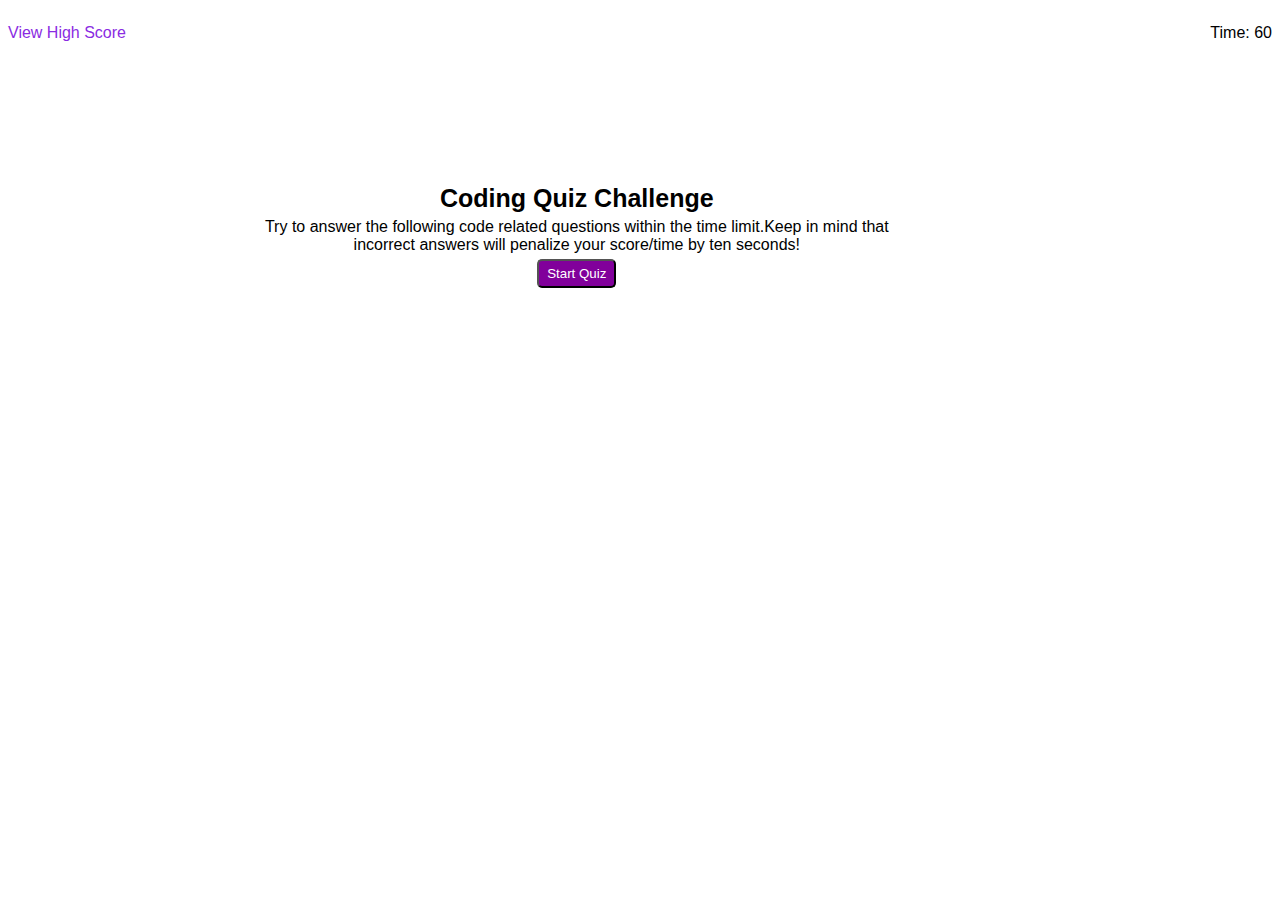
<file: index.html>
<!DOCTYPE html>
<html lang="en">
  <head>
    <meta charset="UTF-8" />
    <meta http-equiv="X-UA-Compatible" content="IE=edge" />
    <meta name="viewport" content="width=device-width, initial-scale=1.0" />
    <link rel="stylesheet" href="./assets/css/style.css" />
    <title>Coding Quiz</title>
  </head>
  <body>
    <header>
      <div>
        <a href="highscore.html">View High Score</a>
      </div>
      <div>
        <p id="timer"></p>
      </div>
    </header>
    <section id="content"></section>
    <section id="question"></section>
    <section id="correct"></section>
    <section id="wrong"></section>
    <section id="end"></section>

    <script src="./assets/js/script.js"></script>
  </body>
</html>
</file>
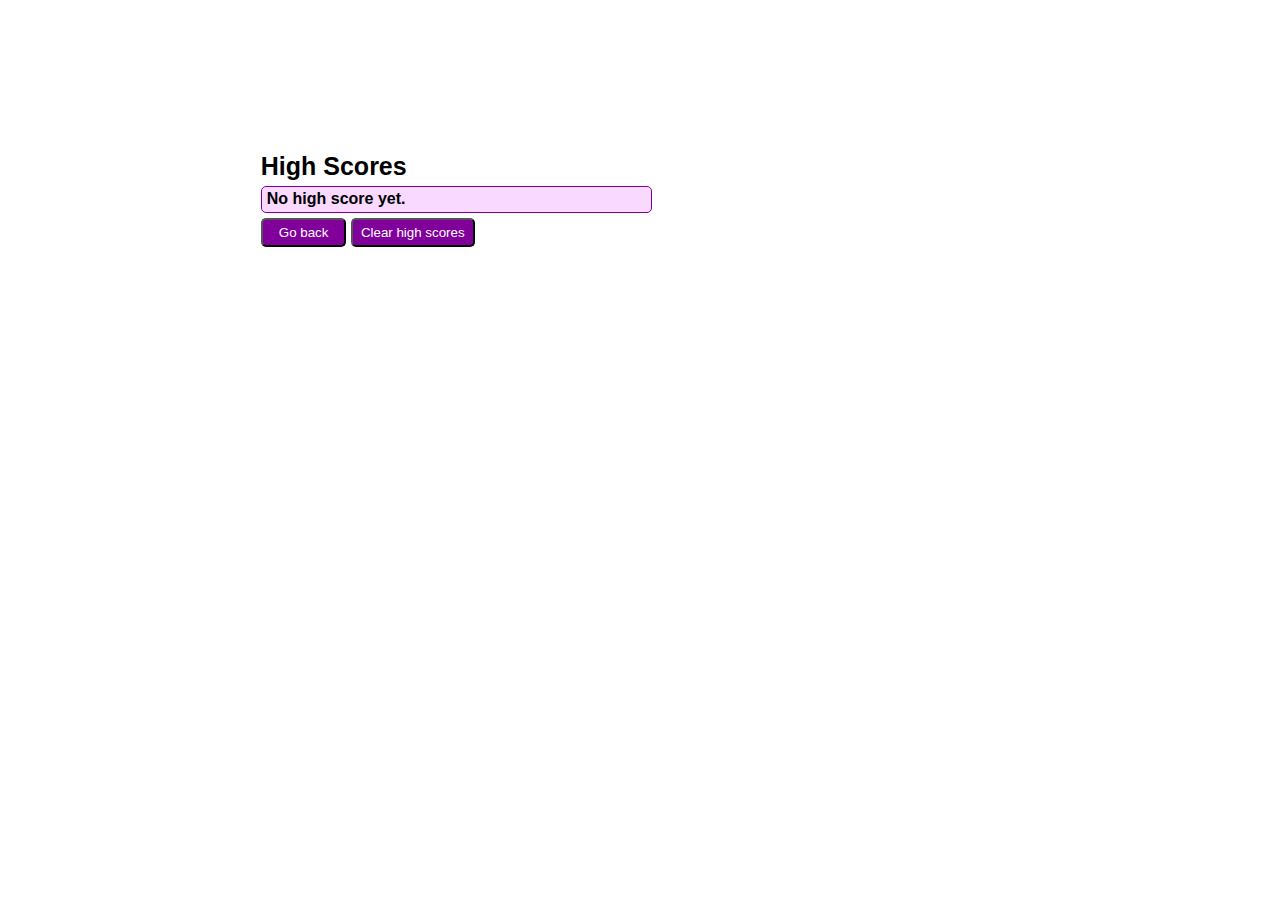
<file: highscore.html>
<!DOCTYPE html>
<html lang="en">
<head>
    <meta charset="UTF-8">
    <meta http-equiv="X-UA-Compatible" content="IE=edge">
    <meta name="viewport" content="width=device-width, initial-scale=1.0">
    <link rel="stylesheet" href="./assets/css/style.css">
    <title>High Score</title>
</head>
<body class="high_score">
    <section>
        <div>
            <h1>High Scores</h1>
        </div>
        <div>
            <input type="text" class="input" id="high_score" readonly>
        </div>
        <div>
            <button class="button"><a href="index.html" class="button">Go back</a></button>
            <button id="clear" class="button high_score">Clear high scores</button>
        </div>
    </section>
    <script src="./assets/js/high.js"></script>
</body>
</html>
</file>
<file: assets/css/style.css>
* {
  font-family: Arial, Helvetica, sans-serif;
}

header {
  display: flex;
  flex-wrap: nowrap;
  flex-basis: 100%;
}

header div {
  display: flex;
  align-items: center;
  flex-basis: 50%;
}

header a {
  display: flex;
  flex-basis: 100%;
  justify-content: left;
  text-decoration: none;
  color: blueviolet;
  font-size: 16px;
}

header p {
  display: flex;
  flex-basis: 100%;
  font-size: 16px;
  justify-content: right;
}

.high_score div {
  margin: 0 20%;
}

.high_score div h1 {
  font-size: 25px;
  font-weight: bold;
  margin: 20% 0 5px 0;
}

.input {
  width: 50%;
  height: 25px;
  background-color: #f9d9ff;
  margin: 0 0 5px 0;
  border-radius: 5px;
  font-weight: bold;
  font-size: 16px;
  border: 1px solid #81009b;
  padding: 0 5px;
}

#content div {
  margin: 0 20%;
  width: 50%;
}

#content div h2 {
  font-size: 25px;
  font-weight: bold;
  margin: 20% 0 5px 0;
  text-align: center;
}

#content div p {
  margin: 0 0 5px 0;
  border-radius: 5px;
  text-align: center;
}

#content div button:hover {
  background-color: #cf00f8;
}

#content div button {
  border-radius: 5px;
  background-color: #81009b;
  color: white;
  text-decoration: none;
  padding: 5px 8px;
}

#question div {
  margin: 0 20%;
  width: 50%;
}

#question div h2 {
  font-size: 25px;
  font-weight: bold;
  margin: 20% 0 5px 0;
  text-align: left;
}

#question div p {
  margin: 0 0 5px 0;
  border-radius: 5px;
  text-align: left;
}

#question div button:hover {
  background-color: #cf00f8;
}

#question div button {
  border-radius: 5px;
  background-color: #81009b;
  color: white;
  text-decoration: none;
  padding: 5px 8px;
  width: 200px;
  text-align: left;
}

.button:hover {
  background-color: #cf00f8;
}

.button {
  border-radius: 5px;
  background-color: #81009b;
  color: white;
  text-decoration: none;
  padding: 5px 8px;
  text-align: left;
}

#correct div {
  margin: 0 20%;
  width: 50%;
  border-top: 1px solid blueviolet;
}

#correct p {
  font-style: italic;
  font-size: 26px;
  color: green;
}

#wrong div {
  margin: 0 20%;
  width: 50%;
  border-top: 1px solid blueviolet;
}

#wrong p {
  font-style: italic;
  font-size: 26px;
  color: gray;
}

#end div {
  margin: 0 20%;
  width: 50%;
}

#end div h2 {
  font-size: 25px;
  font-weight: bold;
  margin: 20% 0 5px 0;
  text-align: left;
}

#end div p {
  margin: 0 0 5px 0;
  text-align: left;
  font-size: 16px;
}

#end div label {
  margin: 0 5px 5px 0;
  text-align: left;
}

#end div input {
  margin: 0 5px 5px 0;
  border-radius: 5px;
  height: 20px;
}

#end div button:hover {
  background-color: #cf00f8;
}

#end div button {
  border-radius: 5px;
  background-color: #81009b;
  color: white;
  text-decoration: none;
  padding: 5px 8px;
}
</file>
